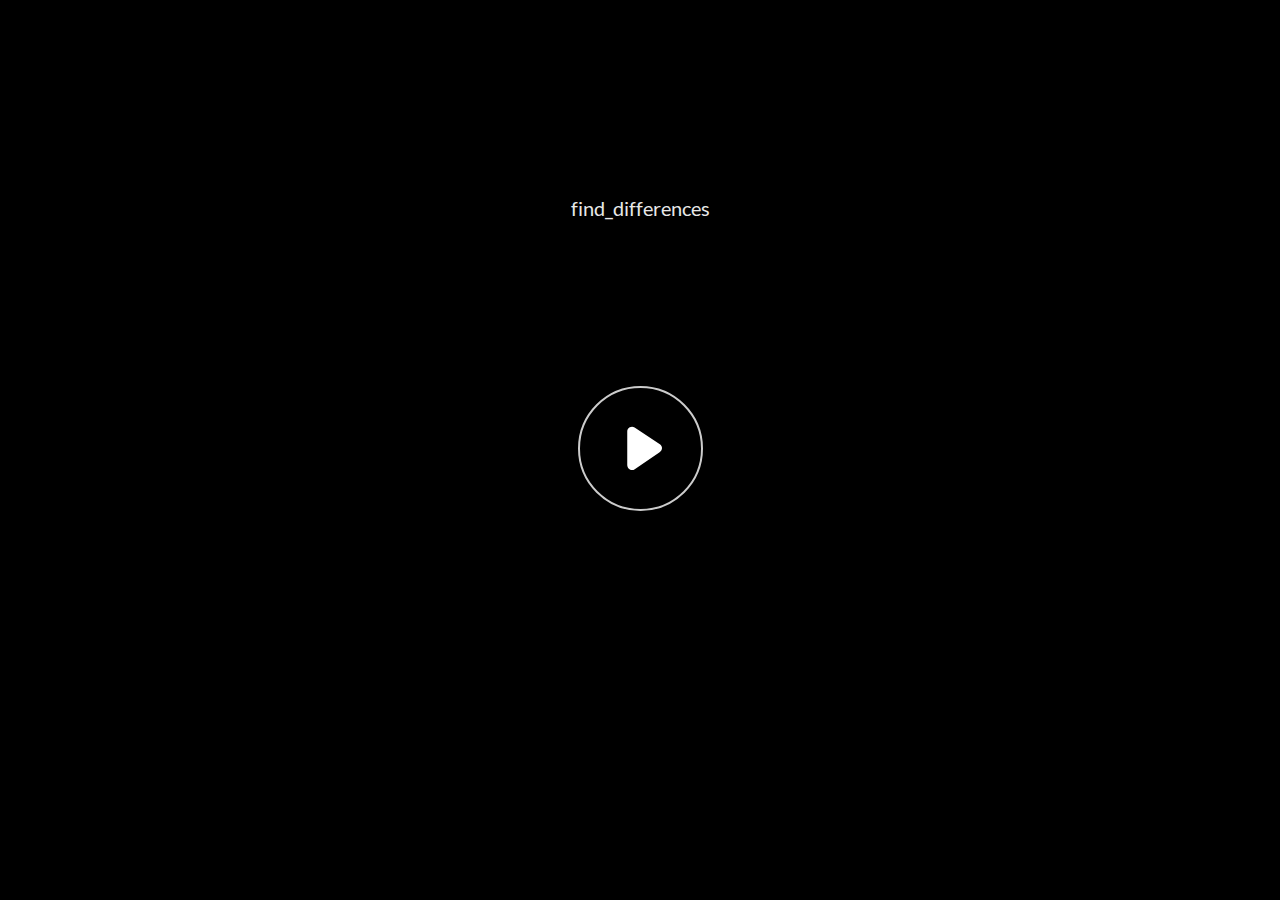
<file: index.html>
﻿<!doctype html>
<html lang="en-US">
<head>
  <meta charset="utf-8">
  <!-- Created using Storyline 360 - http://www.articulate.com  -->
  <!-- version: 3.67.28569.0 -->
  <title>find_differences</title>
  <meta http-equiv="x-ua-compatible" content="IE=edge"/>
  <meta name="viewport" content="width=device-width,initial-scale=1,user-scalable=no,shrink-to-fit=no,minimal-ui"/>
  <meta name="apple-mobile-web-app-capable" content="yes"/>
  <style>
    html, body { height: 100%; padding: 0; margin: 0 }
    #app { height: 100%; width: 100%; }
  </style>

  <script>
    window.DS = {};
    window.globals = {
      DATA_PATH_BASE: '',
      HAS_FRAME: true,
      HAS_SLIDE: true,

      lmsPresent: false,
      tinCanPresent: false,
      cmi5Present: false,
      aoSupport: false,
      scale: 'noscale',
      captureRc: false,
      browserSize: 'optimal',
      bgColor: '#FFFFFF',
      features: 'AccessibleVideo,FullScreenToggle,IE11Warning,InsertSvgPicture,LayerPresentAsDialog,MultipleQuizTracking,QuestionCorrectVariable,UpdatedThemeEditor',
      themeName: 'unified',
      preloaderColor: '#8C8C8C',
      suppressAnalytics: false,
      productChannel: 'stable',
      publishSource: 'storyline',
      aid: 'aid|ce0f80e9-4179-4d7a-b2d0-8e77e70cf936',
      cid: 'ba902064-c885-4e1a-955a-b622fb036d56',
      playerVersion: '3.67.28569.0',
      publishTimestamp: '2023-11-17T12:44:12.7218046Z',
      maxIosVideoElements: 10,
      connectionSettings: { },

      
      parseParams: function(qs) {
        if (window.globals.parsedParams != null) {
          return window.globals.parsedParams;
        }
        qs = (qs || window.location.search.substr(1)).split('+').join(' ');
        var params = {},
            tokens,
            re = /[?&]?([^=]+)=([^&]*)/g;

        while (tokens = re.exec(qs)) {
          params[decodeURIComponent(tokens[1]).trim()] =
            decodeURIComponent(tokens[2]).trim();
        }
        window.globals.parsedParams = params;
        return params;
      }

    };
  </script>
  <script>
    var isIe11 = ('ActiveXObject' in window || window.MSBlobBuilder != null)
      && window.msCrypto != null && !window.ActiveXObject;
    if (isIe11 && window.globals.features.indexOf('IE11Warning') != -1) {
      window.globals.unsupportedBrowser = true;
      document.write(atob('[base64]'));
    }
  </script>
  
  <script>window.THREE = { };</script>
  
</head>
<body style="background: #FFFFFF" class="cs-HTML theme-unified">
  <!-- 360 -->
  <script>!function(e){var i=/iPhone/i,o=/iPod/i,n=/iPad/i,t=/(?=.*\bAndroid\b)(?=.*\bMobile\b)/i,d=/Android/i,s=/(?=.*\bAndroid\b)(?=.*\bSD4930UR\b)/i,b=/(?=.*\bAndroid\b)(?=.*\b(?:KFOT|KFTT|KFJWI|KFJWA|KFSOWI|KFTHWI|KFTHWA|KFAPWI|KFAPWA|KFARWI|KFASWI|KFSAWI|KFSAWA)\b)/i,r=/IEMobile/i,h=/(?=.*\bWindows\b)(?=.*\bARM\b)/i,a=/BlackBerry/i,l=/BB10/i,p=/Opera Mini/i,f=/(CriOS|Chrome)(?=.*\bMobile\b)/i,u=/(?=.*\bFirefox\b)(?=.*\bMobile\b)/i,c=new RegExp("(?:Nexus 7|BNTV250|Kindle Fire|Silk|GT-P1000)","i"),w=function(e,i){return e.test(i)},A=function(e){var A=e||navigator.userAgent,v=A.split("[FBAN");if(void 0!==v[1]&&(A=v[0]),this.apple={phone:w(i,A),ipod:w(o,A),tablet:!w(i,A)&&w(n,A),device:w(i,A)||w(o,A)||w(n,A)},this.amazon={phone:w(s,A),tablet:!w(s,A)&&w(b,A),device:w(s,A)||w(b,A)},this.android={phone:w(s,A)||w(t,A),tablet:!w(s,A)&&!w(t,A)&&(w(b,A)||w(d,A)),device:w(s,A)||w(b,A)||w(t,A)||w(d,A)},this.windows={phone:w(r,A),tablet:w(h,A),device:w(r,A)||w(h,A)},this.other={blackberry:w(a,A),blackberry10:w(l,A),opera:w(p,A),firefox:w(u,A),chrome:w(f,A),device:w(a,A)||w(l,A)||w(p,A)||w(u,A)||w(f,A)},this.seven_inch=w(c,A),this.any=this.apple.device||this.android.device||this.windows.device||this.other.device||this.seven_inch,this.phone=this.apple.phone||this.android.phone||this.windows.phone,this.tablet=this.apple.tablet||this.android.tablet||this.windows.tablet,"undefined"==typeof window)return this},v=function(){var e=new A;return e.Class=A,e};"undefined"!=typeof module&&module.exports&&"undefined"==typeof window?module.exports=A:"undefined"!=typeof module&&module.exports&&"undefined"!=typeof window?module.exports=v():"function"==typeof define&&define.amd?define("isMobile",[],e.isMobile=v()):e.isMobile=v()}(this);
    window.isMobile.apple.tablet = window.isMobile.apple.tablet ||
      (navigator.platform === 'MacIntel' && navigator.maxTouchPoints > 1);
    window.isMobile.apple.device = window.isMobile.apple.device || window.isMobile.apple.tablet;
    window.isMobile.tablet = window.isMobile.tablet || window.isMobile.apple.tablet;
    window.isMobile.any = window.isMobile.any || window.isMobile.apple.tablet;
  </script>

  <div id="focus-sink" tabindex="-1"></div>

  <div id="preso"></div>
  <script>
    (function() {

      var classTypes = [ 'desktop', 'mobile', 'phone', 'tablet' ];

      var addDeviceClasses = function(prefix, testObj) {
        var curr, i;
        for (i = 0; i < classTypes.length; i++) {
          curr = classTypes[i];
          if (testObj[curr]) {
            document.body.classList.add(prefix + curr);
          }
        }
      };

      var params = window.globals.parseParams(),
          isDevicePreview = params.devicepreview === '1',
          isPhoneOverride = params.deviceType === 'phone' || (isDevicePreview && params.phone == '1'),
          isTabletOverride = (params.deviceType === 'tablet' || isDevicePreview) && !isPhoneOverride,
          isMobileOverride = isPhoneOverride || isTabletOverride;

      var deviceView = {
        desktop: !window.isMobile.any && !isMobileOverride,
        mobile: window.isMobile.any || isMobileOverride,
        phone: isPhoneOverride || (window.isMobile.phone && !isTabletOverride),
        tablet: isTabletOverride || window.isMobile.tablet
      };

      window.globals.deviceView = deviceView;
      window.isMobile.desktop = !window.isMobile.any;
      window.isMobile.mobile = window.isMobile.any;

      addDeviceClasses('view-', deviceView);

    })();
  </script>
  
  <script src='story_content/user.js' type=text/javascript></script>
  <div class="slide-loader"></div>

  <script>
    var doc = document, loader = doc.body.querySelector('.slide-loader'); [ 1, 2, 3 ].forEach(function(n) { var d = doc.createElement('div'); d.style.backgroundColor = window.globals.preloaderColor; d.classList.add('mobile-loader-dot'); d.classList.add('dot' + n); loader.appendChild(d); });
  </script>

  <div class="mobile-load-title-overlay" style="display: none">
    <div class="mobile-load-title">find_differences</div>
  </div>

  <div class="mobile-chrome-warning"></div>

  
<style>
  .warn-connection-dialog {
    display: none;
    background: transparent;
    pointer-events: none;
    position: fixed;
    left: 0;
    top: 0;
    width: 100%;
    height: 100%;
    z-index: 999;
  }

  .warn-connection-content {
    border-radius: 4px;
    background: white;
    border: 1px solid #E7E7E7;
    color: #333333;
    box-shadow: 0 2px 4px rgba(0, 0, 0, 0.25);
    transition: all 150ms ease-out;
    position: absolute;
    white-space: nowrap;
  }

  .view-phone.is-landscape .warn-connection-content {
    left: 23px;
    bottom: 23px;
  }

  .view-tablet.is-landscape .warn-connection-content {
    left: 50%;
    top: 20px;
    transform: translateX(-50%);
  }

  .is-portrait .warn-connection-content {
    transform: translate(-50%, calc(-100% - 15px));
  }

  .warn-connection-content p {
    display: inline-block;
    margin: 0 8px 0 0;
    line-height: 33px;
    font-size: 11px;
  }

  .warn-connection-content svg {
    position: relative;
    vertical-align: middle;
    margin: 0 2px 2px 8px;
  }

  .view-desktop .warn-connection-content {
    left: 1.5em;
    bottom: 1.5em;
  }

  .view-desktop .warn-connection-content p {
    font-size: 1.1em;
  }

  .is-offline .warn-connection-dialog {
    display: block;
  }

  .is-offline .cs-panel * {
    pointer-events: none !important;
  }

  .is-offline .cs-panel {
    pointer-events: all !important;
  }

  .is-offline #nav-controls * {
    pointer-events: none !important;
  }

  .is-offline #nav-controls {
    pointer-events: all !important;
  }
</style>

<div class="warn-connection-dialog">
  <div class="warn-connection-content">
    <svg width="17" height="15" viewBox="0 0 17 15" xmlns="http://www.w3.org/2000/svg">
      <path fill="#8F0000" stroke="white" d="M16.07,12.98 L15.88,12.23 L9.51,1.21 C8.97,0.26,7.6,0.26,7.06,1.21 L0.69,12.23 C0.15,13.16,0.81,14.36,1.91,14.36 H14.65 C15.47,14.36,16.05,13.7,16.07,12.98 Z"/>
      <path fill="white" stroke="white" d="M8.58,5.5 C8.35,5.28,8.5,5.35,8.21,5.32 C8.09,5.35,7.97,5.49,7.96,5.67 C7.97,5.79,7.98,5.92,7.98,6.04 L7.98,6.04 C7.99,6.17,8,6.31,8.01,6.43 L8.01,6.44 C8.03,6.92,8.06,7.41,8.09,7.9 L8.09,7.9 C8.12,8.39,8.14,8.88,8.17,9.37 C8.17,9.39,8.18,9.42,8.2,9.44 C8.23,9.46,8.25,9.47,8.28,9.47 C8.31,9.47,8.34,9.46,8.35,9.44 C8.37,9.43,8.38,9.4,8.39,9.35 L8.39,9.34 C8.39,9.24,8.4,9.15,8.4,9.05 L8.4,9.05 C8.41,8.96,8.41,8.86,8.42,8.75 C8.43,8.44,8.45,8.12,8.47,7.81 L8.47,7.81 C8.49,7.49,8.51,7.18,8.53,6.87 C8.55,6.46,8.56,6.05,8.59,5.64 L8.6,5.62 C8.6,5.57,8.59,5.53,8.58,5.5 L8.21,5.32 Z"/>
      <circle fill="white" stroke="white" cx="8.3" cy="11.35" r="0.3"/>
    </svg>
    <p>You are offline. Trying to reconnect...</p>
  </div>
</div>

<script>
  (function() {
    window.DS.connection = {
      warningShown: false,
      assets: {},
      loadingAssetGroup: false,
      retryDelay: 500
    };

    // @TODO this is POC code and can be cleaned up a bit more if we move forward
    // with the feature



    // The `window.globals.features` variable must be set in `webpack.dev.config` when testing locally - it is not enough
    // to have it in the data - but it must be set there as well.
    var useConnectionMessages = window.AbortController != null &&
      window.location.protocol != 'file:' &&
      window.globals.features.indexOf('ConnectionMessages') != -1;

    window.DS.connection.useConnectionMessages = useConnectionMessages

    var assetCount = 0;
    var checkLoadedId;
    var connectionSettings = window.globals.connectionSettings;

    if (useConnectionMessages && connectionSettings != null) {
      var contentEl = document.querySelector('.warn-connection-content');
      var messageEl = contentEl.querySelector('p')

      if (connectionSettings.useDarkTheme) {
        contentEl.style.borderColor = '#BABBBA';
        contentEl.style.backgroundColor = '#282828';
        contentEl.style.color = '#FFFFFF';
      }

      if (connectionSettings.message != null) {
        messageEl.textContent = window.decodeURIComponent(connectionSettings.message);
      }
    }

    function checkAssetsReady() {
      for (var i in DS.connection.assets) {
        if (!DS.connection.assets[i].success) {
          return false;
        }
      }
      return true;
    }

    function stopAssetGroup() {
      if (!useConnectionMessages) { return; }

      assetCount = 0;

      DS.connection.oldAssetGroup = DS.connection.assets;
      DS.connection.assets = {};
      DS.connection.loadingAssetGroup = false;
      clearInterval(checkLoadedId);
    }

    function startAssetGroup() {
      if (!useConnectionMessages) { return; }
      var ticks = 0;
      clearInterval(checkLoadedId);
      checkLoadedId = setInterval(function() {
        var loaded = 0;
        if (assetCount === 0 && loaded === 0) {
          clearInterval(checkLoadedId);
          return;
        }

        for (var i in DS.connection.assets) {
          if (DS.connection.assets[i].success) {
            loaded++;
          }
        }

        if (assetCount === loaded && checkAssetsReady()) {
          for (var i in DS.connection.assets) {
            if (DS.connection.assets[i].action) {
              DS.connection.assets[i].action();
            }
          }
          hideWarning();
          stopAssetGroup();
        }
      }, 100)
    }

    function requiredAsset(url, action, retry, type) {
      if (!useConnectionMessages) { return; }
      if (DS.connection.assets[url]) { return; }

      DS.connection.assets[url] = {
        success: false, action: action, retry: retry, type: type
      };
      assetCount = Object.keys(DS.connection.assets).length;
      if (!DS.connection.loadingAssetGroup) {
        startAssetGroup();
      }
      DS.connection.loadingAssetGroup = true;
    }

    function assetLoaded(url) {
      if (!useConnectionMessages) { return; }
      if (DS.connection.assets[url]) {
        DS.connection.assets[url].success = true;
      }
    }

    function assetFailed(url) {
      if (!useConnectionMessages) { return; }
      if (!DS.connection.assets[url]) {
        if (/\.js$/.test(url)) {
          setTimeout(function() {
            if (DS.connection.lastSlideLoaded != null) {
              DS.connection.lastSlideLoaded();
            }
          }, DS.connection.retryDelay);
        }
        return;
      }
      if (!DS.connection.warningShown) { showWarning(); }
      if (DS.connection.assets[url].retry) {
        setTimeout(function() {
          if (!DS.connection.assets[url].success) {
            DS.connection.assets[url].retry()
          }
        }, DS.connection.retryDelay);
      }
    }

    function hideWarning() {
      document.body.classList.remove('is-offline');
      DS.connection.warningShown = false;
    }
    DS.connection.hideWarning = hideWarning

    function showWarning(btn) {
      document.body.classList.add('is-offline')
      DS.connection.warningShown = true;
      updateWarningPosition();
    }

    function updateWarningPosition() {
      if (!DS.connection.warningShown) {
        return;
      }

      var isPortrait = document.body.classList.contains('is-portrait');
      var warningEl = document.querySelector('.warn-connection-content');

      if (isPortrait) {
        var slide = document.querySelector('.primary-slide');
        var slideRect = slide.getBoundingClientRect();

        warningEl.style.top = `${slideRect.top}px`
        warningEl.style.left = `${slideRect.left + slideRect.width / 2}px`
      } else {
        warningEl.style.top = null;
        warningEl.style.left = null;
      }

      window.requestAnimationFrame(updateWarningPosition);
    }

    // these will all be noops if the feature flag isn't set in
    // the data and `window.globals.features`
    DS.connection.requiredAsset = requiredAsset;
    DS.connection.assetLoaded = assetLoaded;
    DS.connection.assetFailed = assetFailed;
    DS.connection.stopAssetGroup = stopAssetGroup;
    DS.connection.startAssetGroup = startAssetGroup;
  })();
</script>


  <script>
    
    if (window.autoSpider && window.vInterfaceObject) {
      document.querySelector('.mobile-load-title-overlay').style.display = 'none';
    }
  </script>

  

  <link rel="stylesheet" href="html5/data/css/output.min.css" data-noprefix/>
</body>
<script src="html5/lib/scripts/bootstrapper.min.js"></script>
</html>
</file>
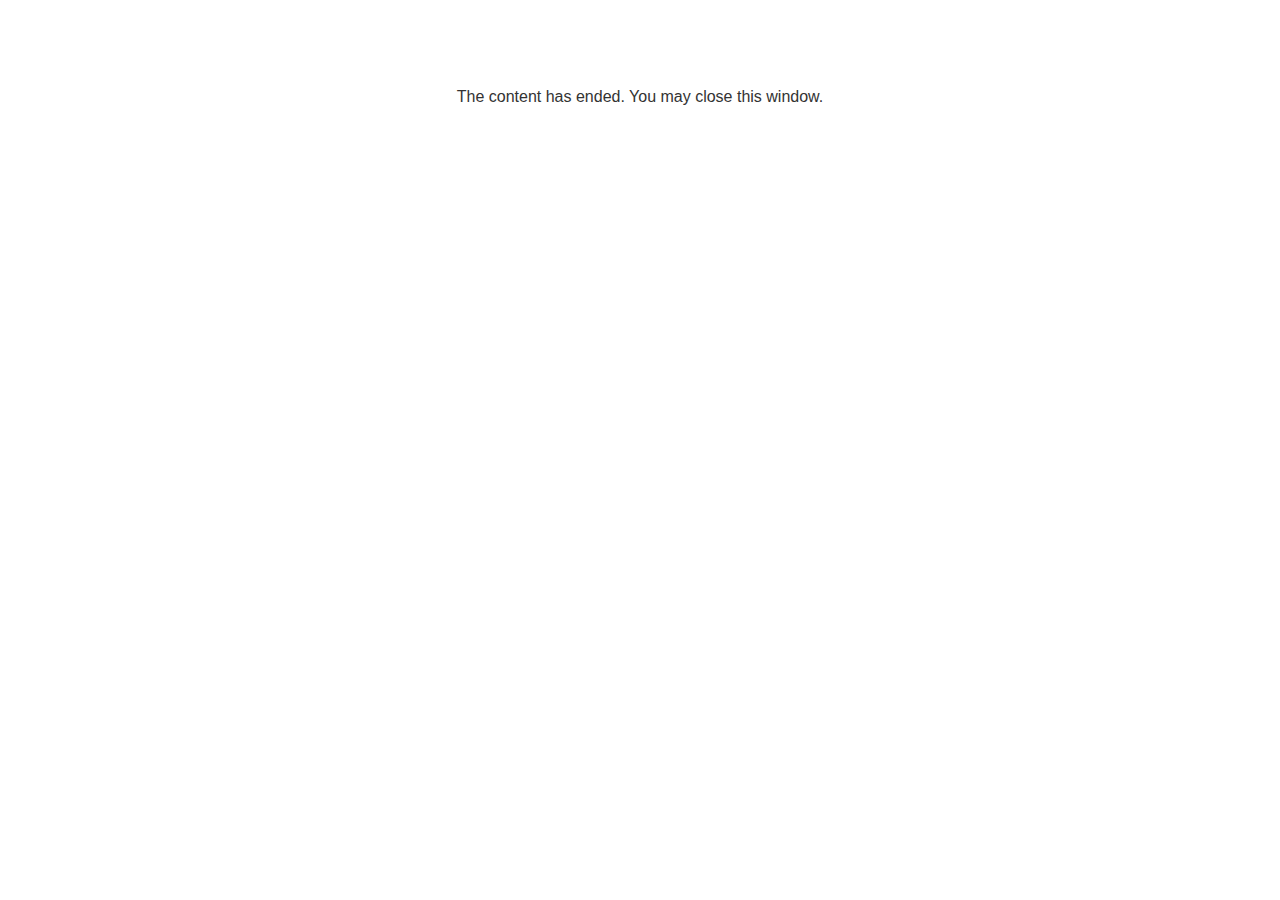
<file: lms/goodbye.html>
<!doctype html>
<html>
<body style="background-color: #ffffff;">

<p role="alert" style="color: #333333;font-family: Lato, articulate, tahoma, arial;font-size: medium;text-align: center;">
<br><br><br><br>
The content has ended. You may close this window.
</p>

</body>
</html>
</file>
<file: html5/data/css/output.min.css>
@font-face {
  font-family: 'LatoBold Charset1_ Bold3DFD8A65';
  src: url('[data-uri]');
  font-style: normal;
  font-weight: normal;
}
@font-face {
  font-family: 'Lato Charset1_ 6pehI9kS1C70BE3C';
  src: url('[data-uri]');
  font-style: normal;
  font-weight: normal;
}
@font-face {
  font-family: 'Arial Black Charset0_v95C8014D0';
  src: url('[data-uri]');
  font-style: normal;
  font-weight: normal;
}
.cs-HTML {
  background: rgba(255, 255, 255, 1);
}
.cs-npnxnanbnsnfns00000000101 .cs-infopanel  {
  box-shadow: 0 1px 0 rgba(0, 0, 0, 0);
  background: rgba(255, 255, 255, 1);
}
.cs-npnxnanbnsnfns00000000101 .cs-infopanel .cs-link {
  color: rgba(88, 88, 88, 1);
}
.cs-npnxnanbnsnfns00000000101 .cs-infopanel .cs-link:hover {
  color: rgba(255, 255, 255, 1);
}
.cs-npnxnanbnsnfns00000000101 .cs-infopanel .cs-name {
  color: rgba(68, 68, 68, 1);
}
.cs-npnxnanbnsnfns00000000101 .cs-infopanel .cs-title {
  color: rgba(153, 153, 153, 1);
}
.cs-npnxnanbnsnfns00000000101 .cs-infopanelpopup  {
  box-shadow: 0 1px 0 rgba(0, 0, 0, 0);
  background: rgba(0, 0, 0, 0);
}
.cs-npnxnanbnsnfns00000000101 .cs-infopanelpopup .cs-link {
  color: rgba(255, 0, 0, 1);
}
.cs-npnxnanbnsnfns00000000101 .cs-infopanelpopup .cs-link:hover {
  color: rgba(255, 255, 255, 1);
}
.cs-npnxnanbnsnfns00000000101 .cs-infopanelpopup .cs-name {
  color: rgba(255, 255, 255, 1);
}
.cs-npnxnanbnsnfns00000000101 .cs-infopanelpopup .cs-bio {
  color: rgba(88, 88, 88, 1);
}
.cs-npnxnanbnsnfns00000000101 .cs-timer  {
  color: rgba(88, 88, 88, 1);
}
.cs-npnxnanbnsnfns00000000101 .cs-duration stop:first-child {
  stop-color: rgba(220, 220, 220, 1);
}
.cs-npnxnanbnsnfns00000000101 .cs-duration stop:last-child {
  stop-color: rgba(220, 220, 220, 1);
}
.cs-npnxnanbnsnfns00000000101 .cs-elapsed stop:first-child {
  stop-color: rgba(254, 227, 71, 1);
}
.cs-npnxnanbnsnfns00000000101 .cs-elapsed stop:last-child {
  stop-color: rgba(254, 227, 71, 1);
}
.cs-npnxnanbnsnfns00000000101 .cs-timer .cs-pie .cs-innerstroke {
  stroke: rgba(199, 199, 199, 1);
}
.cs-npnxnanbnsnfns00000000101 .cs-timer .cs-pie .cs-innerborder {
  stroke: rgba(255, 255, 255, 1);
}
.cs-npnxnanbnsnfns00000000101 .cs-window  {
  box-shadow: 0 8px 5px rgba(0, 0, 0, 0.2);
  border-color: rgba(49, 99, 0, 1);
  background: rgba(250, 250, 250, 1);
  color: rgba(70, 70, 70, 1);
}
.cs-npnxnanbnsnfns00000000101 .cs-window .cs-diva {
  border-color: rgba(0, 0, 0, 0);
}
.cs-npnxnanbnsnfns00000000101 .cs-window .cs-divb {
  border-color: rgba(0, 0, 0, 0);
}
.cs-npnxnanbnsnfns00000000101 .cs-editor .cs-editor-slide {
  color: rgba(255, 255, 255, 1);
}
.cs-npnxnanbnsnfns00000000101 .cs-editor .cs-editor-html {
  color: rgba(70, 70, 70, 1);
}
.cs-npnxnanbnsnfns00000000101 .cs-editor .cs-editor-button {
  text-shadow: 0 1px 0 rgba(0, 0, 0, 0);
  color: rgba(255, 255, 255, 1);
  border-color: rgba(33, 68, 0, 1);
  background: rgba(60, 124, 0, 1);
}
.cs-npnxnanbnsnfns00000000101 .cs-editor .cs-editor-button:hover {
  background: rgba(66, 142, 0, 1);
}
.cs-npnxnanbnsnfns00000000101 .cs-editor .cs-editor-button:active {
  background: rgba(46, 93, 0, 1);
}
.cs-npnxnanbnsnfns00000000101 .cs-listitem  {
  color: rgba(70, 70, 70, 1);
  border-color: none;
  border: 1px solid transparent;
}
.cs-npnxnanbnsnfns00000000101 .cs-listitem:hover {
  background: rgba(0, 0, 0, 0.05);
  border-color: rgba(142, 143, 142, 1) !important;
  border-width: 1px;
  border-radius: 2px;
  border-style: solid;
  box-sizing: border-box;
}
.cs-npnxnanbnsnfns00000000101 .cs-listitem.hover {
  background: rgba(0, 0, 0, 0.05);
  border-color: rgba(142, 143, 142, 1) !important;
  border-width: 1px;
  border-radius: 2px;
  border-style: solid;
  box-sizing: border-box;
}
.cs-npnxnanbnsnfns00000000101 .cs-glossary  {
  color: rgba(70, 70, 70, 1);
}
.cs-npnxnanbnsnfns00000000101 .cs-glossary .cs-scrolling-panel {
  background: rgba(0, 0, 0, 0);
}
.cs-npnxnanbnsnfns00000000101 .cs-glossary .cs-term.cs-selected .cs-choice-list-trigger {
  color: rgba(255, 255, 255, 1);
  background: rgba(255, 255, 255, 1);
}
.cs-npnxnanbnsnfns00000000101 .cs-glossary .cs-term.cs-selected .cs-choice-list-trigger:focus {
  color: rgba(255, 255, 255, 1);
  background: rgba(255, 255, 255, 1);
}
.cs-npnxnanbnsnfns00000000101 .cs-glossary .cs-term:hover .cs-choice-list-trigger {
  background: rgba(70, 70, 70, 1);
}
.cs-npnxnanbnsnfns00000000101 .cs-glossary .cs-term.hover .cs-choice-list-trigger {
  background: rgba(70, 70, 70, 1);
}
.cs-npnxnanbnsnfns00000000101 .cs-glossary .cs-term .cs-choice-list-trigger:focus {
  background: rgba(70, 70, 70, 1);
}
.cs-npnxnanbnsnfns00000000101 .cs-glossary .cs-diva {
  border-color: rgba(0, 0, 0, 0);
}
.cs-npnxnanbnsnfns00000000101 .cs-glossary .cs-divb {
  border-color: rgba(0, 0, 0, 0);
}
.cs-npnxnanbnsnfns00000000101 .cs-glossary .cs-divc {
  border-color: rgba(0, 0, 0, 0);
}
.cs-npnxnanbnsnfns00000000101 .cs-glossary .cs-heading {
  color: rgba(44, 47, 48, 1);
  font-weight: 700;
}
.note-content p span {
  color: rgba(70, 70, 70, 1);
  line-height: 1.4em;
  font-size: 103.769%;
}
.cs-npnxnanbnsnfns00000000101 .cs-resource .cs-separator {
  border-color: rgba(0, 0, 0, 0);
}
.cs-npnxnanbnsnfns00000000101 .cs-outline  {
  color: rgba(45, 45, 45, 1);
}
.cs-npnxnanbnsnfns00000000101 .cs-outline .cs-diva {
  border-color: rgba(0, 0, 0, 0);
}
.cs-npnxnanbnsnfns00000000101 .cs-outline .cs-divb {
  border-color: rgba(0, 0, 0, 0);
}
.cs-npnxnanbnsnfns00000000101 .cs-outline .cs-divc {
  border-color: rgba(0, 0, 0, 0);
}
.cs-npnxnanbnsnfns00000000101 .cs-outline .cs-search-filter:hover {
  color: rgba(0, 0, 0, 0);
}
.cs-npnxnanbnsnfns00000000101 .cs-outline .cs-search-filter.hover {
  color: rgba(0, 0, 0, 0);
}
.cs-npnxnanbnsnfns00000000101 .cs-transcript  {
  color: rgba(255, 255, 255, 1);
}
.cs-npnxnanbnsnfns00000000101 .cs-transcript .cs-div {
  border-color: rgba(0, 0, 0, 0);
}
.cs-npnxnanbnsnfns00000000101 .cs-tabs:not(.topmenu-item) {
  color: rgba(39, 43, 44, 1);
}
.cs-npnxnanbnsnfns00000000101 .cs-tabs .cs-inner-button:not(.topmenu-item) {
  text-shadow: 0 1px 0 rgba(0, 0, 0, 0);
}
.cs-npnxnanbnsnfns00000000101 .cs-tabs:hover:not(.topmenu-item) {
  color: rgba(39, 43, 44, 1);
}
.cs-npnxnanbnsnfns00000000101 .cs-tabs.cs-selected {
  background: rgba(0, 0, 0, 0);
  color: rgba(39, 43, 44, 1);
}
.cs-npnxnanbnsnfns00000000101 .cs-seekcontrol  {
  background: rgba(0, 0, 0, 0);
  border-color: rgba(0, 0, 0, 0);
}
.cs-npnxnanbnsnfns00000000101 .cs-seekcontrol .cs-button:hover .cs-icon {
  fill: rgba(255, 255, 255, 1);
}
.cs-npnxnanbnsnfns00000000101 .cs-seekcontrol .cs-button.hover .cs-icon {
  fill: rgba(255, 255, 255, 1);
}
.cs-npnxnanbnsnfns00000000101 .cs-seekcontrol .cs-button .cs-icon-shadow {
  fill: rgba(0, 0, 0, 0);
}
.cs-npnxnanbnsnfns00000000101 .cs-seekcontrol .cs-button .cs-icon {
  fill: rgba(140, 140, 140, 1);
}
.cs-npnxnanbnsnfns00000000101 .cs-seekcontrol .cs-seek .cs-fill {
  background: rgba(255, 255, 255, 0.6);
}
.cs-npnxnanbnsnfns00000000101 .cs-seekcontrol .cs-seek {
  background: rgba(142, 143, 142, 1);
  border-color: rgba(0, 0, 0, 0);
}
.cs-npnxnanbnsnfns00000000101 .cs-searchinput .cs-input {
  color: rgba(70, 70, 70, 1);
  border-color: rgba(0, 0, 0, 0);
  background: rgba(0, 0, 0, 0.05);
}
.cs-npnxnanbnsnfns00000000101 .cs-searchinput .cs-input:focus {
  color: rgba(44, 47, 48, 1);
  background: rgba(41, 41, 41, 1);
}
.cs-npnxnanbnsnfns00000000101 .cs-searchinput .cs-input:hover {
  box-shadow: inset 0 0 1px 0 rgba(69, 126, 19, 0);
}
.cs-npnxnanbnsnfns00000000101 .cs-searchinput .cs-input.hover {
  box-shadow: inset 0 0 1px 0 rgba(69, 126, 19, 0);
}
.cs-npnxnanbnsnfns00000000101 .cs-searchinput .cs-button .cs-icon {
  fill: rgba(88, 88, 88, 1);
}
.cs-npnxnanbnsnfns00000000101 .cs-searchinput .cs-button:hover {
  fill: rgba(63, 133, 0, 1);
}
.cs-npnxnanbnsnfns00000000101 .cs-searchinput .cs-button.hover {
  fill: rgba(63, 133, 0, 1);
}
.cs-npnxnanbnsnfns00000000101 .cs-menu  {
  box-shadow: 0 1px 0 rgba(0, 0, 0, 0);
  background: rgba(250, 250, 250, 1);
}
.cs-npnxnanbnsnfns00000000101 .cs-topmenu-item.active .cs-tab {
  background: rgba(250, 250, 250, 1);
}
.cs-npnxnanbnsnfns00000000101 .cs-logo  {
  box-shadow: 0 1px 0 rgba(37, 75, 0, 1);
  background: rgba(255, 255, 255, 0);
}
.cs-npnxnanbnsnfns00000000101 .cs-checkbox  {
  color: rgba(255, 255, 255, 1);
}
.cs-npnxnanbnsnfns00000000101 .cs-checkbox:hover {
  border-color: rgba(175, 221, 130, 1);
}
.cs-npnxnanbnsnfns00000000101 .cs-checkbox.hover {
  border-color: rgba(175, 221, 130, 1);
}
.cs-npnxnanbnsnfns00000000101 .cs-checkbox .cs-box {
  color: rgba(255, 255, 255, 1);
  border-color: rgba(42, 83, 0, 1);
}
.cs-npnxnanbnsnfns00000000101 .cs-checkbox .cs-box:checked::after {
  color: rgba(43, 196, 0, 1);
}
.cs-npnxnanbnsnfns00000000101 .cs-button  {
  text-shadow: 0 1px 0 rgba(0, 0, 0, 0);
  color: rgba(88, 88, 88, 1);
  border-color: rgba(0, 0, 0, 0);
  background: rgba(0, 0, 0, 0);
  box-shadow: 0 1px 0 rgba(0, 0, 0, 0);
}
.cs-npnxnanbnsnfns00000000101 .cs-button .cs-icon {
  fill: rgba(88, 88, 88, 1);
}
.cs-npnxnanbnsnfns00000000101 .cs-button .cs-icon-shadow {
  fill: rgba(0, 0, 0, 0);
}
.cs-npnxnanbnsnfns00000000101 .cs-button:hover {
  background: rgba(39, 43, 44, 1);
}
.cs-npnxnanbnsnfns00000000101 .cs-button.hover {
  background: rgba(39, 43, 44, 1);
}
.cs-npnxnanbnsnfns00000000101 .cs-button:active {
  background: rgba(0, 0, 0, 0);
}
.cs-npnxnanbnsnfns00000000101 .cs-button.cs-disabled:hover {
  background: rgba(0, 0, 0, 0);
}
.cs-npnxnanbnsnfns00000000101 .cs-button.cs-disabled.hover {
  background: rgba(0, 0, 0, 0);
}
.cs-npnxnanbnsnfns00000000101 .cs-button.cs-disabled:active {
  background: rgba(0, 0, 0, 0);
}
.cs-npnxnanbnsnfns00000000101 .cs-button.cs-volume:hover {
  background: rgba(0, 0, 0, 0);
}
.cs-npnxnanbnsnfns00000000101 .cs-button.cs-volume.hover {
  background: rgba(0, 0, 0, 0);
}
.cs-npnxnanbnsnfns00000000101 .cs-button.cs-volume:active {
  background: rgba(0, 0, 0, 0);
}
.cs-npnxnanbnsnfns00000000101.cs-base  {
  color: rgba(88, 88, 88, 1);
  border-color: rgba(255, 255, 255, 0);
  background: rgba(255, 255, 255, 1);
}
.cs-npnxnanbnsnfns00000000101.cs-base .cs-separator .cs-diva {
  background: rgba(250, 250, 250, 1);
}
.cs-npnxnanbnsnfns00000000101.cs-base .cs-separator .cs-divb {
  background: rgba(0, 0, 0, 0);
}
.cs-npnxnanbnsnfns00000000101.cs-base .cs-topmenu-item.active .cs-tab {
  border-color: rgba(250, 250, 250, 1);
}
.cs-npnxnanbnsnfns00000000101.cs-base .cs-topmenu-item.active .cs-panel {
  border-color: rgba(250, 250, 250, 1);
}
.cs-npnxnanbnsnfns00000000101.cs-base .cs-left {
  background: rgba(250, 250, 250, 1);
}
.cs-npnxnanbnsnfns00000000101.cs-base .cs-area-primary .cs-slide-container {
  background: rgba(255, 255, 255, 1);
}
.cs-npnxnanbnsnfns00000000101.cs-base.cs-custom-theme .cs-brandhighlight-bg {
  background: rgba(72, 147, 184, 1) !important;
}
.cs-npnxnanbnsnfns00000000101.cs-base.cs-custom-theme .cs-brandhighlight-secondary-bg {
  background: rgba(72, 147, 184, 1) !important;
}
.cs-npnxnanbnsnfns00000000101.cs-base.cs-custom-theme .cs-brandhighlight-border {
  border-color: rgba(72, 147, 184, 1) !important;
}
.cs-npnxnanbnsnfns00000000101.cs-base.cs-custom-theme .cs-brandhighlight-text {
  color: rgba(72, 147, 184, 1) !important;
}
.cs-npnxnanbnsnfns00000000101.cs-base.cs-custom-theme .cs-brandhighlight-fill {
  fill: rgba(72, 147, 184, 1) !important;
}
.cs-npnxnanbnsnfns00000000101.cs-base.cs-custom-theme .cs-listitem.cs-selected {
  background-color: rgba(0, 0, 0, 0.05) !important;
}
.cs-npnxnanbnsnfns00000000101 .cs-volume::-moz-range-thumb {
  border-color: rgba(43, 85, 0, 1);
  box-shadow: inset 0 0 1px 0 rgba(43, 85, 0, 1);
  background: rgba(255, 255, 255, 1);
}
.cs-npnxnanbnsnfns00000000101 .cs-volume::-ms-thumb {
  border-color: rgba(43, 85, 0, 1);
  box-shadow: inset 0 0 1px 0 rgba(43, 85, 0, 1);
  background: rgba(255, 255, 255, 1);
}
.cs-npnxnanbnsnfns00000000101 .cs-volume::-webkit-slider-thumb {
  border-color: rgba(43, 85, 0, 1);
  box-shadow: inset 0 0 1px 0 rgba(43, 85, 0, 1);
  background: rgba(255, 255, 255, 1);
}
.cs-npnxnanbnsnfns00000000101 .cs-volume::-moz-range-track {
  border-color: rgba(66, 140, 1, 1);
  background: rgba(142, 143, 142, 1);
}
.cs-npnxnanbnsnfns00000000101 .cs-volume::-ms-track {
  border-color: rgba(66, 140, 1, 1);
  background: rgba(142, 143, 142, 1);
}
.cs-npnxnanbnsnfns00000000101 .cs-volume::-webkit-slider-runnable-track {
  border-color: rgba(66, 140, 1, 1);
  background: rgba(142, 143, 142, 1);
}
body.show-focus .tab-focus-box {
  box-shadow: 0 0 0 1px rgba(255, 255, 0, 1), 0 0 0 3px rgba(0, 32, 96, 1), 0 0 5px 5px rgba(255, 255, 0, 1);
  border-color: transparent;
  outline: 2px transparent solid;
}
.skipnav {
  box-shadow: 0 0 0 1px rgba(255, 255, 0, 1), 0 0 0 3px rgba(0, 32, 96, 1), 0 0 5px 5px rgba(255, 255, 0, 1);
  border-color: transparent;
  outline: 2px transparent solid;
}
.cs-npnxnanbnsnfns00000000101 .cs-listitem:hover {
  color: none;
}
.cs-npnxnanbnsnfns00000000101 .cs-listitem.hover {
  color: none;
}
.cs-npnxnanbnsnfns00000000101 .cs-listitem.cs-viewed {
  color: #464646;
}
.cs-npnxnanbnsnfns00000000101 .cs-listitem {
  color: #464646;
}
.cs-npnxnanbnsnfns00000000101 .cs-listitem:hover .cs-icon-carrot * {
  fill: none;
}
.cs-npnxnanbnsnfns00000000101 .cs-listitem.hover .cs-icon-carrot * {
  fill: none;
}
.cs-npnxnanbnsnfns00000000101 .cs-listitem .cs-icon-carrot {
  color: none;
  top: calc(3px);
}
.cs-npnxnanbnsnfns00000000101 .cs-listitem .cs-icon-carrot .cs-shadow {
  color: #2C2F30;
}
.cs-npnxnanbnsnfns00000000101 .item-collapsible .is-scene {
  color: #2C2F30 !important;
  font-weight: 700;
}
.cs-npnxnanbnsnfns00000000101 .is-scene .cs-icon-carrot * {
  color: #2C2F30 !important;
  font-weight: 700;
}
.cs-npnxnanbnsnfns00000000101 .is-scene:not(.outline-links-collapse) > a {
  color: #2C2F30;
}
.cs-npnxnanbnsnfns00000000101 .is-scene:not(.outline-links-collapse) .cs-icon-carrot * {
  fill: none !important;
  color: #2C2F30 !important;
}
.cs-npnxnanbnsnfns00000000101 .tabs, .cs-npnxnanbnsnfns00000000101 .cs-logo {
  border-bottom: 1px solid rgba(142, 143, 142, 1);
}
.cs-npnxnanbnsnfns00000000101 .area-secondary-wrapper:after {
  background-image: url('[data-uri]');
  background-size: 100%;
}
.cs-npnxnanbnsnfns00000000101 .panel-footer {
  background: #FAFAFA;
}
.cs-npnxnanbnsnfns00000000101 #outline-search {
  background: rgba(0, 0, 0, 0.05);
  border-color: rgba(142, 143, 142, 1);
  border-width: 1px;
  border-style: solid;
}
.cs-npnxnanbnsnfns00000000101 .topmenu-panel #outline-search {
  background: #EAEAEA;
}
.cs-npnxnanbnsnfns00000000101 .search-icon circle, .cs-npnxnanbnsnfns00000000101 .search-icon path {
  stroke: #585858;
}
.cs-npnxnanbnsnfns00000000101 #outline-search input[type   =search] {
  color: #2C2F30;
}
.cs-npnxnanbnsnfns00000000101 #outline-search ::-webkit-input-placeholder {
  color: #464646 !important;
}
.cs-npnxnanbnsnfns00000000101 #outline-search :-ms-input-placeholder {
  color: #464646 !important;
}
.cs-npnxnanbnsnfns00000000101 #outline-search ::-moz-placeholder {
  color: #464646 !important;
  opacity: 1;
}
.cs-npnxnanbnsnfns00000000101 .cs-topmenu-item.active, body:not(.is-touchable-tablet) .cs-npnxnanbnsnfns00000000101 .cs-topmenu-item:hover {
  color: #272B2C;
}
.cs-npnxnanbnsnfns00000000101 .cs-topmenu-item.button-tapped {
  color: #272B2C;
}
.cs-npnxnanbnsnfns00000000101 .cs-topmenu-item.active .cs-tab, .cs-npnxnanbnsnfns00000000101 .cs-topmenu-item .cs-tab {
  background: transparent !important;
  border: none !important;
}
.cs-npnxnanbnsnfns00000000101 .top-tabs-drop-icon div {
  background: #585858;
}
.cs-npnxnanbnsnfns00000000101 .cs-panel.topmenu-panel .panel-content, .cs-npnxnanbnsnfns00000000101 .top-tabs-drop {
  background: #FAFAFA;
}
.cs-npnxnanbnsnfns00000000101 .cs-topmenu-item.active .cs-panel {
  background: #FAFAFA;
}
.cs-npnxnanbnsnfns00000000101 .cs-menu.topmenu-panel, .cs-npnxnanbnsnfns00000000101 .top-tabs-drop {
  border: 1px solid rgba(250, 250, 250, 1) !important;
  border-radius: 3px;
}
.cs-npnxnanbnsnfns00000000101 .resources .resources-list a:hover {
  background: rgba(0, 0, 0, 0.05);
}
body:not(.is-touchable-tablet) .cs-npnxnanbnsnfns00000000101 .resources .resources-list a:hover {
  background: rgba(0, 0, 0, 0.05);
}
.cs-npnxnanbnsnfns00000000101 .resources .resources-list a.hover {
  background: rgba(0, 0, 0, 0.05);
}
body:not(.is-touchable-tablet) .cs-npnxnanbnsnfns00000000101 .resources .resources-list a.hover {
  background: rgba(0, 0, 0, 0.05);
}
.cs-npnxnanbnsnfns00000000101 .resources .resources-list a.button-tapped {
  background: rgba(0, 0, 0, 0.05);
}
.cs-npnxnanbnsnfns00000000101 .cs-icon path, .cs-npnxnanbnsnfns00000000101 .cs-icon rect, .cs-npnxnanbnsnfns00000000101 .cs-icon polygon, .cs-npnxnanbnsnfns00000000101 .menu-icon-wrapper.menu-icon-wrapper-hover path {
  fill: #585858;
}
.cs-npnxnanbnsnfns00000000101 .cs-icon .icon-stroke-only {
  fill: none !important;
  stroke: #585858 !important;
}
body:not(.is-touchable-tablet) .cs-npnxnanbnsnfns00000000101 .cs-button:hover .cs-icon path, body:not(.is-touchable-tablet) .cs-npnxnanbnsnfns00000000101 .cs-button:hover .cs-icon rect, body:not(.is-touchable-tablet) .cs-npnxnanbnsnfns00000000101 .cs-button:hover .cs-icon polygon {
  fill: #272B2C;
}
body:not(.is-touchable-tablet) .cs-npnxnanbnsnfns00000000101 .cs-tabs:hover .search-icon circle, body:not(.is-touchable-tablet) .cs-npnxnanbnsnfns00000000101 .cs-tabs:hover .search-icon path {
  stroke: #272B2C;
}
.cs-npnxnanbnsnfns00000000101 .cs-button.button-tapped .cs-icon path, .cs-npnxnanbnsnfns00000000101 .cs-button.button-tapped .cs-icon rect, .cs-npnxnanbnsnfns00000000101 .cs-button.button-tapped .cs-icon polygon {
  fill: #272B2C;
}
body:not(.is-touchable-tablet) .cs-npnxnanbnsnfns00000000101 .cs-button:hover .cs-icon .icon-stroke-only {
  fill: none !important;
  stroke: #272B2C !important;
}
.cs-npnxnanbnsnfns00000000101 .cs-button:button-tapped .cs-icon .icon-stroke-only {
  fill: none !important;
  stroke: #272B2C !important;
}
.cs-npnxnanbnsnfns00000000101 .menu-icon-wrapper.menu-icon-wrapper-hover svg path {
  fill: #272B2C;
}
.floating-sidebar:not(.sidebar-closed) .cs-npnxnanbnsnfns00000000101 #hamburger .menu-icon-wrapper svg path {
  fill: #BABBBA;
}
.floating-sidebar:not(.sidebar-closed) .cs-npnxnanbnsnfns00000000101 #hamburger .menu-icon-wrapper.menu-icon-wrapper-hover svg path {
  fill: #F8F8F8;
}
.cs-npnxnanbnsnfns00000000101 .volume .btn:before {
  background-image: url('[data-uri]');
}
.cs-npnxnanbnsnfns00000000101 .volume-track {
  background: #8E8F8E;
}
.cs-npnxnanbnsnfns00000000101 .volume-icon circle {
  stroke: #585858;
}
.cs-npnxnanbnsnfns00000000101 .cs-settings > .settings-panel {
  background: #FAFAFA;
  border: 1px solid rgba(250, 250, 250, 1) !important;
  border-radius: 3px;
}
.cs-npnxnanbnsnfns00000000101 .cs-settings > .panel-down-arrow {
  fill: #FAFAFA;
}
.cs-npnxnanbnsnfns00000000101 .switch-toggle .border {
  stroke: #919191;
}
.cs-npnxnanbnsnfns00000000101 .switch-toggle .thumb-off .thumb {
  fill: #585858;
}
.cs-npnxnanbnsnfns00000000101 .switch-toggle .thumb-on .track {
  fill: rgba(72, 147, 184, 0.3);
}
.cs-npnxnanbnsnfns00000000101 .switch-toggle .thumb-off .track {
  fill: rgba(233, 233, 233, 1);
}
.cs-npnxnanbnsnfns00000000101 .switch-label {
  color: #464646;
}
.cs-npnxnanbnsnfns00000000101 .cs-panel .scrollarea-btn:after {
  background: rgba(88, 88, 88, 0.8);
}
.scrollarea-scrollbar:hover .scrollarea-btn:after, .scrollarea-scrollbar.highlight-scrollbar .scrollarea-btn:after {
  background: rgba(88, 88, 88, 0.8);
}
.floating-sidebar .sidebar-overlay {
  background: rgba(0, 0, 0, 0.85);
}
.cs-npnxnanbnsnfns00000000101 .overlay-message {
  background: rgba(0, 0, 0, 0.85);
}
.cs-npnxnanbnsnfns00000000101 .top-ui-bg, .cs-npnxnanbnsnfns00000000101 .bottom-ui-bg, .cs-npnxnanbnsnfns00000000101 .right-ui-bg, .cs-npnxnanbnsnfns00000000101 .left-ui-bg {
  background: rgba(255, 255, 255, 0.8);
}
.cs-npnxnanbnsnfns00000000101 .circle-progress-bg {
  fill: #FFFFFF;
}
.cs-npnxnanbnsnfns00000000101 .circle-progress-well {
  fill: #8E8F8E;
}
.cs-npnxnanbnsnfns00000000101 .circle-progress-pie {
  stroke: #8E8F8E;
}
.cs-npnxnanbnsnfns00000000101 .lightbox .option-pane {
  background: rgba(255, 255, 255, 0.8);
}
.cs-npnxnanbnsnfns00000000101 .lightbox .option-pane:before {
  background: #FFFFFF;
}
.cs-npnxnanbnsnfns00000000101 .message-window {
  background: #FAFAFA;
  border: 1px solid rgba(250, 250, 250, 1) !important;
  border-radius: 3px;
}
.cs-npnxnanbnsnfns00000000101 .message-window-header p, .cs-npnxnanbnsnfns00000000101 .message-window-text {
  color: #464646;
}
.cs-npnxnanbnsnfns00000000101 .message-window-header p {
  border-bottom: 1px solid rgba(70, 70, 70, 1);
}
.cs-npnxnanbnsnfns00000000101 .message-window button.slide-object-button {
  border: 1px solid rgba(70, 70, 70, 1) !important;
}
.cs-npnxnanbnsnfns00000000101 .message-window button.slide-object-button:hover {
  background: rgba(0, 0, 0, 0.05) !important;
}
.message-window .slide-object-button tspan, .message-window .slide-object-button-text tspan {
  fill: #464646 !important;
}
body:not(.is-touchable-tablet) .cs-npnxnanbnsnfns00000000101 .cs-button:hover .text {
  color: #272B2C;
}
.cs-npnxnanbnsnfns00000000101 .cs-button.button-tapped .text {
  color: #272B2C;
}
.cs-npnxnanbnsnfns00000000101.cs-base {
  background: #FFFFFF;
}
.cs-npnxnanbnsnfns00000000101 .cs-menu {
  background: transparent;
}
.cs-npnxnanbnsnfns00000000101 .progress-bar .progress-bar-fill:after {
  background: #4893B8 !important;
}
.cs-npnxnanbnsnfns00000000101 .volume-dot {
  background: #4893B8 !important;
}
.fn-npnxnanbsnfns00000000101 {
  font-family: 'Lato22AB4CAF';
  -webkit-font-variant-ligatures: no-common-ligatures;
  font-variant-ligatures: no-common-ligatures;
}
.fn-pxabnsnfns00000000101 {
  font-family: 'Lato22AB4CAF';
  -webkit-font-variant-ligatures: no-common-ligatures;
  font-variant-ligatures: no-common-ligatures;
}
.fn-npxnabnsnfns00000000101 {
  font-family: 'Lato22AB4CAF';
  -webkit-font-variant-ligatures: no-common-ligatures;
  font-variant-ligatures: no-common-ligatures;
}
.fn-npnxnanbnsnfns00000000101 {
  font-family: 'Lato22AB4CAF';
  -webkit-font-variant-ligatures: no-common-ligatures;
  font-variant-ligatures: no-common-ligatures;
}
.fn-pxabnsnfns00000000100 {
  font-family: 'Lato22AB4CAF';
  -webkit-font-variant-ligatures: no-common-ligatures;
  font-variant-ligatures: no-common-ligatures;
}
@font-face {
  font-family: 'Lato22AB4CAF';
  src: url('[data-uri]');
  font-style: normal;
  font-weight: bold;
}
@font-face {
  font-family: 'Lato22AB4CAF';
  src: url('[data-uri]');
  font-style: normal;
  font-weight: normal;
}
.cs-InvalidPromptSlide .cs-6hkRQgevKq4-InvalidPromptSlide-btn0 {
  color: rgba(255, 255, 255, 1);
  border-color: rgba(33, 68, 0, 1);
  background: rgba(60, 124, 0, 1);
  text-shadow: 0 1px 0 rgba(0, 0, 0, 0);
}
.cs-InvalidPromptSlide .cs-6hkRQgevKq4-InvalidPromptSlide-btn0 .cs-html {
  color: rgba(70, 70, 70, 1);
}
.cs-InvalidPromptSlide .cs-6hkRQgevKq4-InvalidPromptSlide-btn0 .cs-slide {
  border-color: rgba(255, 255, 255, 1);
}
.cs-InvalidPromptSlide .cs-6hkRQgevKq4-InvalidPromptSlide-btn0:hover {
  background: rgba(66, 142, 0, 1);
}
.cs-InvalidPromptSlide .cs-6hkRQgevKq4-InvalidPromptSlide-btn0:active {
  background: rgba(46, 93, 0, 1);
}
.cs-PrintPromptSlide .cs-6hkRQgevKq4-PrintPromptSlide-btn0 {
  color: rgba(255, 255, 255, 1);
  border-color: rgba(33, 68, 0, 1);
  background: rgba(60, 124, 0, 1);
  text-shadow: 0 1px 0 rgba(0, 0, 0, 0);
}
.cs-PrintPromptSlide .cs-6hkRQgevKq4-PrintPromptSlide-btn0 .cs-html {
  color: rgba(70, 70, 70, 1);
}
.cs-PrintPromptSlide .cs-6hkRQgevKq4-PrintPromptSlide-btn0 .cs-slide {
  border-color: rgba(255, 255, 255, 1);
}
.cs-PrintPromptSlide .cs-6hkRQgevKq4-PrintPromptSlide-btn0:hover {
  background: rgba(66, 142, 0, 1);
}
.cs-PrintPromptSlide .cs-6hkRQgevKq4-PrintPromptSlide-btn0:active {
  background: rgba(46, 93, 0, 1);
}
.cs-ScrollPromptSlide .cs-6hkRQgevKq4-ScrollPromptSlide-btn0 {
  color: rgba(255, 255, 255, 1);
  border-color: rgba(33, 68, 0, 1);
  background: rgba(60, 124, 0, 1);
  text-shadow: 0 1px 0 rgba(0, 0, 0, 0);
}
.cs-ScrollPromptSlide .cs-6hkRQgevKq4-ScrollPromptSlide-btn0 .cs-html {
  color: rgba(70, 70, 70, 1);
}
.cs-ScrollPromptSlide .cs-6hkRQgevKq4-ScrollPromptSlide-btn0 .cs-slide {
  border-color: rgba(255, 255, 255, 1);
}
.cs-ScrollPromptSlide .cs-6hkRQgevKq4-ScrollPromptSlide-btn0:hover {
  background: rgba(66, 142, 0, 1);
}
.cs-ScrollPromptSlide .cs-6hkRQgevKq4-ScrollPromptSlide-btn0:active {
  background: rgba(46, 93, 0, 1);
}
.cs-ResumePromptSlide .cs-6hkRQgevKq4-ResumePromptSlide-btn0 {
  color: rgba(255, 255, 255, 1);
  border-color: rgba(33, 68, 0, 1);
  background: rgba(60, 124, 0, 1);
  text-shadow: 0 1px 0 rgba(0, 0, 0, 0);
}
.cs-ResumePromptSlide .cs-6hkRQgevKq4-ResumePromptSlide-btn0 .cs-html {
  color: rgba(70, 70, 70, 1);
}
.cs-ResumePromptSlide .cs-6hkRQgevKq4-ResumePromptSlide-btn0 .cs-slide {
  border-color: rgba(255, 255, 255, 1);
}
.cs-ResumePromptSlide .cs-6hkRQgevKq4-ResumePromptSlide-btn0:hover {
  background: rgba(66, 142, 0, 1);
}
.cs-ResumePromptSlide .cs-6hkRQgevKq4-ResumePromptSlide-btn0:active {
  background: rgba(46, 93, 0, 1);
}
.cs-ResumePromptSlide .cs-6hkRQgevKq4-ResumePromptSlide-btn1 {
  color: rgba(255, 255, 255, 1);
  border-color: rgba(33, 68, 0, 1);
  background: rgba(60, 124, 0, 1);
  text-shadow: 0 1px 0 rgba(0, 0, 0, 0);
}
.cs-ResumePromptSlide .cs-6hkRQgevKq4-ResumePromptSlide-btn1 .cs-html {
  color: rgba(70, 70, 70, 1);
}
.cs-ResumePromptSlide .cs-6hkRQgevKq4-ResumePromptSlide-btn1 .cs-slide {
  border-color: rgba(255, 255, 255, 1);
}
.cs-ResumePromptSlide .cs-6hkRQgevKq4-ResumePromptSlide-btn1:hover {
  background: rgba(66, 142, 0, 1);
}
.cs-ResumePromptSlide .cs-6hkRQgevKq4-ResumePromptSlide-btn1:active {
  background: rgba(46, 93, 0, 1);
}
.cs-ExternalInterfaceErrorSlide .cs-buttonOK {
  color: rgba(255, 255, 255, 1);
  border-color: rgba(33, 68, 0, 1);
  background: rgba(60, 124, 0, 1);
  text-shadow: 0 1px 0 rgba(0, 0, 0, 0);
}
.cs-ExternalInterfaceErrorSlide .cs-buttonOK .cs-html {
  color: rgba(70, 70, 70, 1);
}
.cs-ExternalInterfaceErrorSlide .cs-buttonOK .cs-slide {
  border-color: rgba(255, 255, 255, 1);
}
.cs-ExternalInterfaceErrorSlide .cs-buttonOK:hover {
  background: rgba(66, 142, 0, 1);
}
.cs-ExternalInterfaceErrorSlide .cs-buttonOK:active {
  background: rgba(46, 93, 0, 1);
}
</file>
